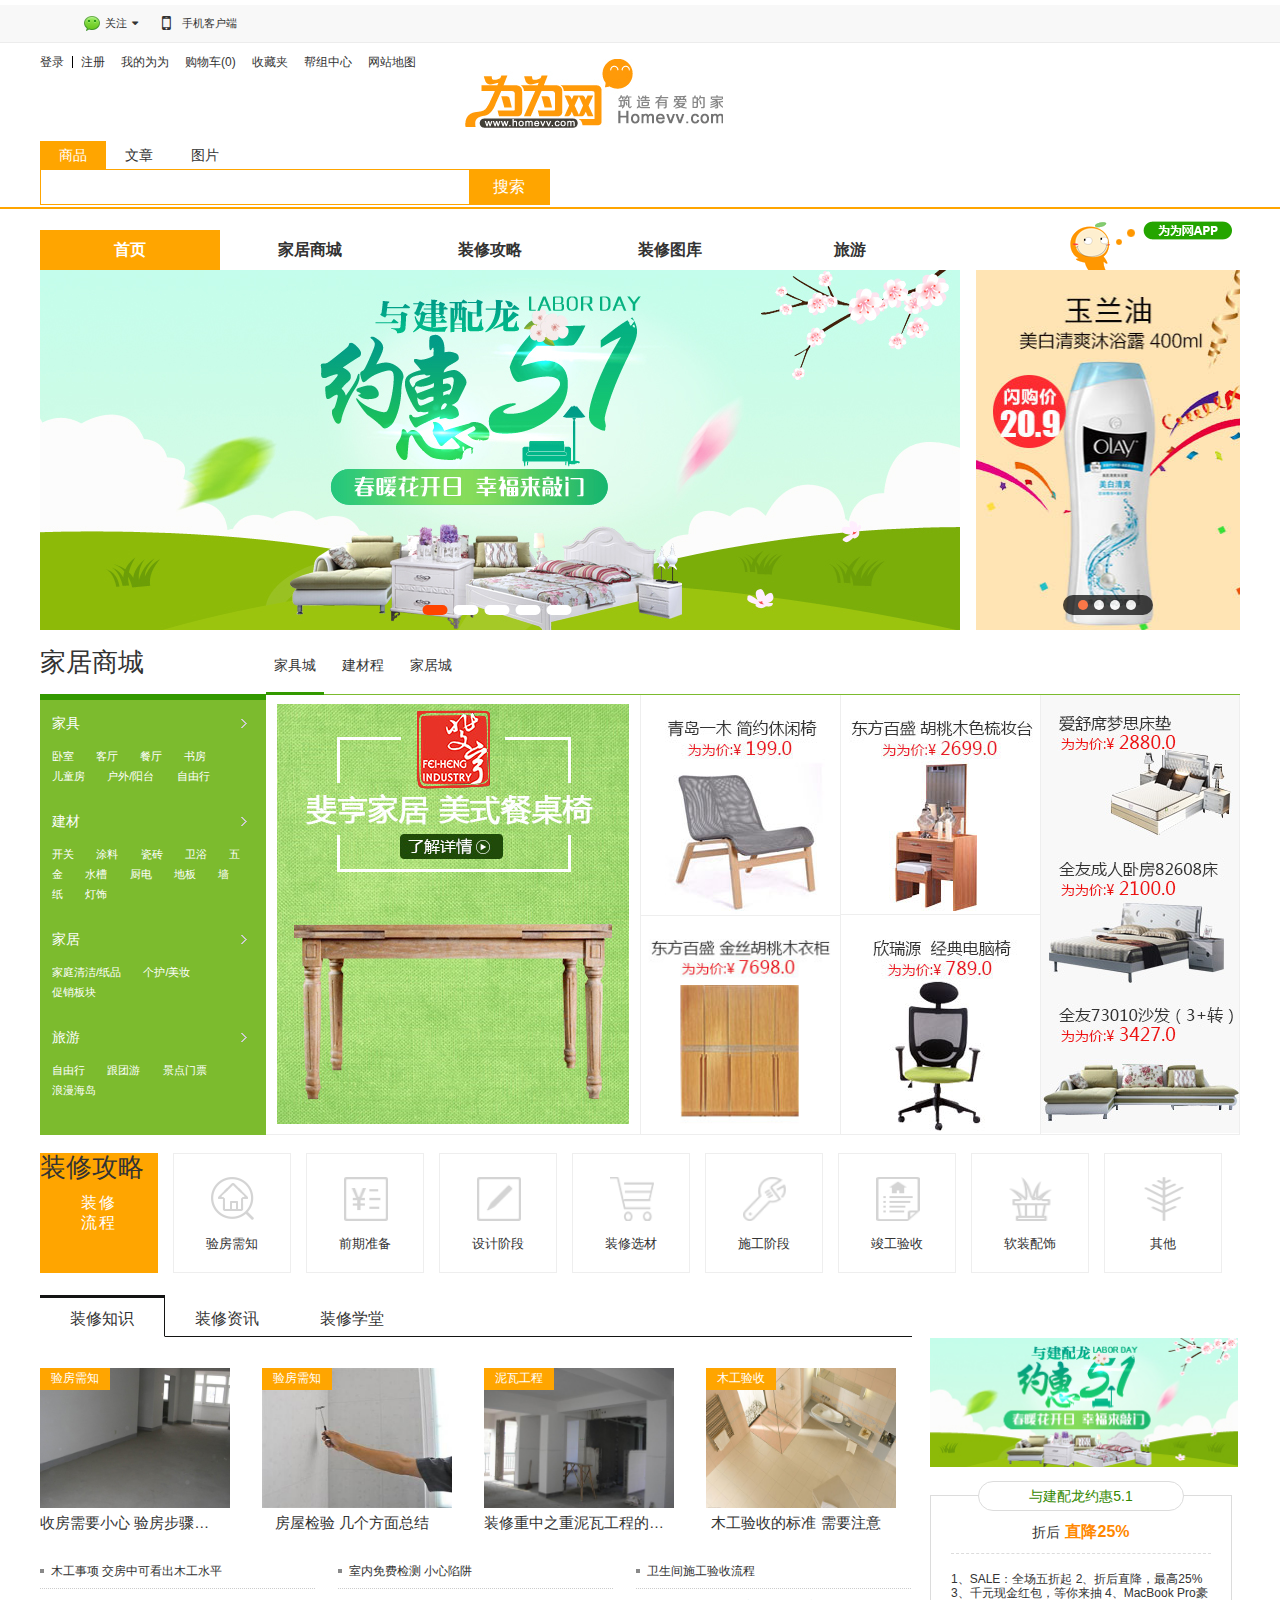
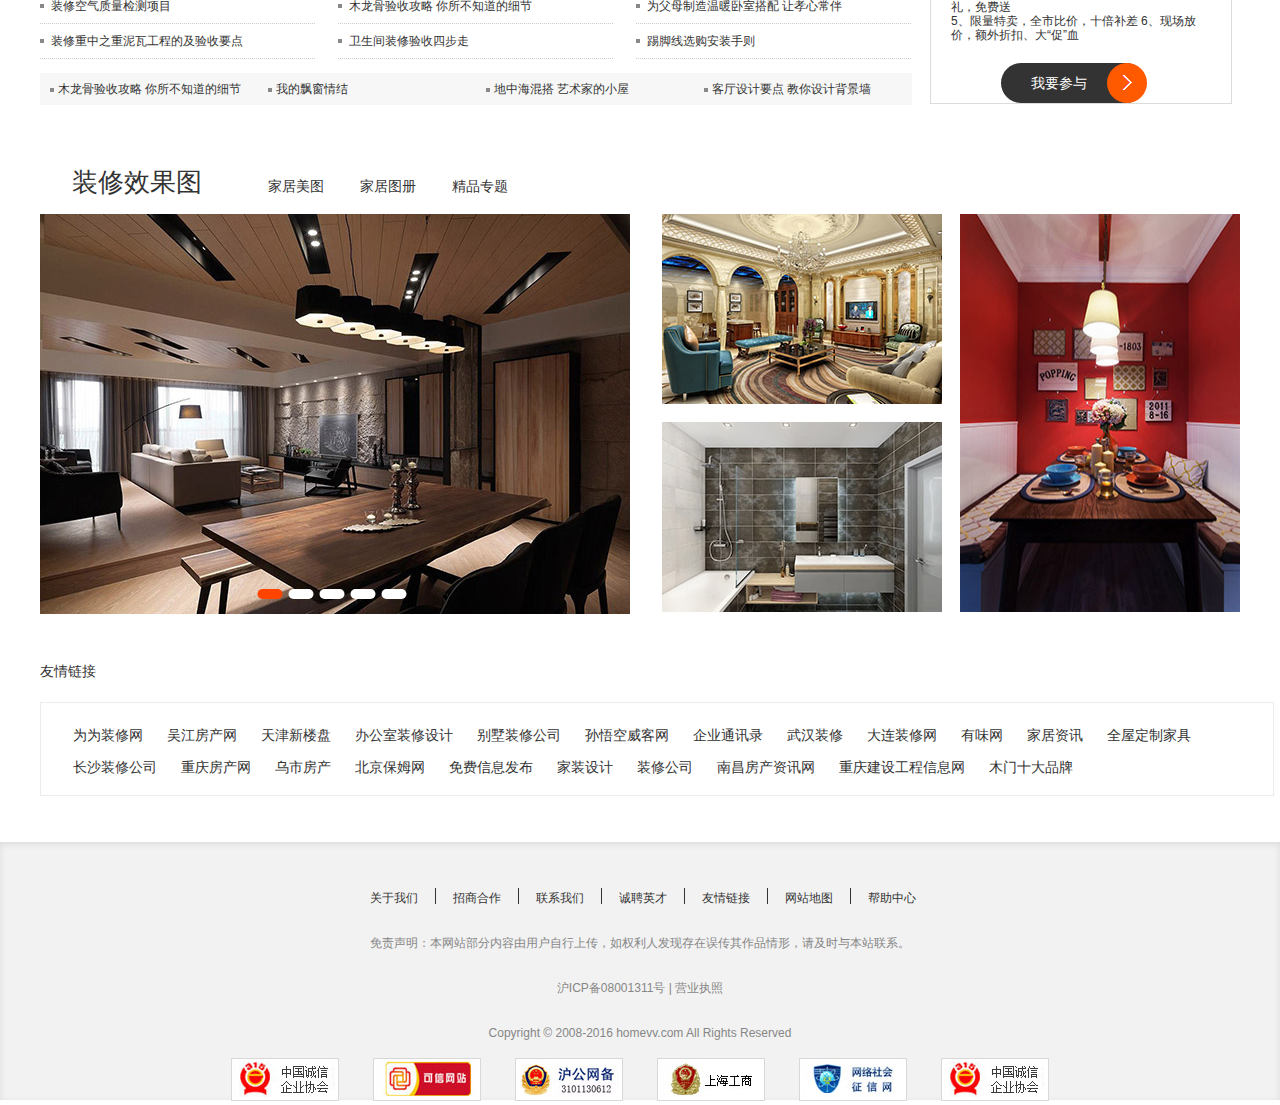
<file: index.html>
<!doctype html>
<html lang="en">
<head>
	<meta charset="UTF-8">
	<title>装修网_免费家装设计_家居家具_装修建材_建材团购【为为网】    </title>
	 <meta name="keywords" content="装修网,装修设计,装修建材,家具建材,家居建材,建材团购">
	<link rel="stylesheet" type="text/css" href="css/index.css"/>
	<link rel="stylesheet" href="dist字体符号/css/font-awesome.css" />
	<link rel="stylesheet" type="text/css" href="css/banner.css"/>
	<link rel="stylesheet" href="css/banner1.css" />
</head>
<body>
  <div class="container-full">
    <!------------------- header ---------------------------->
  	<div id="header00"></div>
    <!------------------------------- banner ------------------------>
     <div class="big">
  		<div class="picter">
  		  <div class="banner" id="banner1">
			<ul class="bannerList">
			  <li>
					<a href="javascript:void(0)" class="bannerImg">
						<img src="img/icon/one.jpg" alt="" />
					</a>
				</li>
				<li>
					<a href="javascript:void(0)" class="bannerImg">
						<img src="img/icon/two.jpg" alt="" />
					</a>
				</li>
				<li>
					<a href="javascript:void(0)" class="bannerImg">
						<img src="img/icon/three.jpg" alt="" />
					</a>
				</li>
				<li>
					<a href="javascript:void(0)" class="bannerImg">
						<img src="img/icon/for.jpg" alt="" />
					</a>
				</li>
				<li>
					<a href="javascript:void(0)" class="bannerImg">
						<img src="img/icon/five.jpg" alt="" />
					</a>
				</li>
		</ul>
			<a href="javascript:void(0)" class="control" id="prevBtn"><</a>
			<a href="javascript:void(0)" class="control" id="nextBtn">></a>
			<ul class="buddle">
			</ul>
		 </div>
		 <div class="banner" id="banner2">
			<ul class="bannerList">
				<li>
					<a href="javascript:void(0)" class="bannerImg">
						<img src="img/icon/only.jpg" alt="" />
					</a>
				</li>
				<li>
					<a href="javascript:void(0)" class="bannerImg">
						<img src="img/icon/only1.jpg" alt="" />
					</a>
				</li>
				<li>
					<a href="javascript:void(0)" class="bannerImg">
						<img src="img/icon/only2.jpg" alt="" />
					</a>
				</li>
				<li>
					<a href="javascript:void(0)" class="bannerImg">
						<img src="img/icon/only3.jpg" alt="" />
					</a>
				</li>
			</ul>
			<a href="javascript:void(0)" class="control" id="prevBtn"><</a>
			<a href="javascript:void(0)" class="control" id="nextBtn">></a>
			<ul class="buddle buddle1">
			</ul>
		</div>
   </div>
  		<div class="home"><!---------家居商城------>
  			<div class="home-left">
  				<div class="tit">家居商城</div>
	  				<div class="cont">
	  				<div class="list1"></div>
	  					<ul class="lis">
	  						<li class="list2">
	  						  <a href="javascript:void(0)">
	  						  	<div class="jiaju">家具</div>
	  						  </a>
	  							<div class="jiaA">
	  								<a href="list.html">卧室</a>
		  							<a href="javascript:void(0)">客厅 </a>
		  							<a href="javascript:void(0)">餐厅 </a>
		  							<a href="javascript:void(0)">书房</a><br/>
		  							<a href="javascript:void(0)">儿童房</a>
		  							<a href="javascript:void(0)">户外/阳台</a>
		  							<a href="javascript:void(0)">自由行</a> 
	  							</div>       
	  						</li>
	  						<li class="list2">
	  						  <a href="javascript:void(0)">
	  						  	<div class="jiaju">建材</div>
	  						  </a>
	  							<div class="jiaA">
	  								<a href="javascript:void(0)">开关</a>
		  							<a href="javascript:void(0)">涂料</a>
		  							<a href="javascript:void(0)">瓷砖 </a>
		  							<a href="javascript:void(0)">卫浴</a>
		  							<a href="javascript:void(0)">五金</a>
		  							<a href="javascript:void(0)">水槽</a>
		  							<a href="javascript:void(0)">厨电</a> 
		  							<a href="javascript:void(0)">地板</a>
		  							<a href="javascript:void(0)">墙纸</a>
		  							<a href="javascript:void(0)">灯饰</a>
	  							</div>       
	  						</li>   
	  						<li class="list2">
	  						  <a href="javascript:void(0)">
	  						  	<div class="jiaju">家居</div>
	  						  </a>
	  							<div class="jiaA">
	  								<a href="javascript:void(0)">家庭清洁/纸品</a>
		  							<a href="javascript:void(0)">个护/美妆 </a><br/>
		  							<a href="javascript:void(0)">促销板块 </a>
		  						</div>       
	  						</li>                
	  						
	  						<li class="list2">
	  						  <a href="">
	  						  	<div class="jiaju">旅游</div>
	  						  </a>
	  							<div class="jiaA">
	  								<a href="javascript:void(0)">自由行</a>
		  							<a href="javascript:void(0)">跟团游</a>
		  							<a href="javascript:void(0)">景点门票</a><br/>
		  							<a href="javascript:void(0)">浪漫海岛</a>
		  							
	  							</div>       
	  						</li>
	  					</ul>
	  				</div>
  			</div>
  			<div class="home-right">
  				<div class="tit3"><!--标题行-->
  					<h3 class="jiajucheng"><a href="javascript:void(0)">家具城</a></h3>
  					<h3><a href="javascript:void(0)">建材程</a></h3>
  					<h3><a href="javascript:void(0)">家居城</a></h3>
  				</div>
  				<div class="pic-big"><!--家具城内容-->
  					<div class="picbig-left">
  						<a href="detail.html">
  						  <img src="img/icon/meishizhuyi.jpg" />
  						</a>
  					</div>
  					<ul class="picbig-center">
  						<li class="zhuang">
  						  <a href="javascript:void(0)">
  							<img src="img/icon/199.jpg"/>
  						  </a>
  						</li>
  						<li class="shu">
  						  <a href="javascript:void(0)">
  							<img src="img/icon/2699.jpg"/>
  						  </a>
  						</li>
  						<li class="yigui">
  						  <a href="javascript:void(0)">
  							<img src="img/icon/7698.jpg"/>
  						  </a>
  						</li>
  						<li>
  						  <a href="javascript:void(0)">
  							<img src="img/icon/789.jpg"/>
  						  </a>
  						</li>
  					</ul>
  					<ul class="picbig-right">
  						<li><a href="javascript:void(0)">
  							<img src="img/icon/288.jpg"/></a>
  						</li>
  						<li><a href="javascript:void(0)">
  							<img src="img/icon/2100.jpg"/></a>
  						</li>
  						<li><a href="javascript:void(0)">
  							<img src="img/icon/3427.jpg"/></a>
  						</li>
  					</ul>
  				</div>
  				<div class="pic-big" id="big1"><!-----建材城内容---->
  					<div class="picbig-left">
  						<a href="javascript:void(0)">
  						  <img src="img/icon/yaban.jpg" />
  						</a>
  					</div>
  					<ul class="picbig-center">
  						<li>
  						  <a href="javascript:void(0)">
  							<img src="img/icon/yaan.jpg"/>
  						  </a>
  						</li>
  						<li class="shu">
  						  <a href="javascript:void(0)">
  							<img src="img/icon/yige.jpg"/>
  						  </a>
  						</li>
  						<li class="yigui">
  						  <a href="javascript:void(0)">
  							<img src="img/icon/libang.jpg"/>
  						  </a>
  						</li>
  						<li>
  						  <a href="javascript:void(0)">
  							<img src="img/icon/aiken.jpg"/>
  						  </a>
  						</li>
  					</ul>
  					<ul class="picbig-right">
  						<li><a href="javascript:void(0)">
  							<img src="img/icon/sigou.jpg"/></a>
  						</li>
  						<li><a href="javascript:void(0)">
  							<img src="img/icon/oll.jpg"/></a>
  						</li>
  						<li><a href="javascript:void(0)"> 
  							<img src="img/icon/sl.jpg"/></a>
  						</li>
  					</ul>
  				</div>
  				<div class="pic-big" id="big2"><!----家居城内容---->
  					<div class="picbig-left">
  						<a href="javascript:void(0)">
  						  <img src="img/icon/hxuan.jpg" />
  						</a>
  					</div>
  					<ul class="picbig-center">
  						<li>
  						  <a href="javascript:void(0)">
  							<img src="img/icon/mianz.jpg"/>
  						  </a>
  						</li>
  						<li class="shu">
  						  <a href="javascript:void(0)">
  							<img src="img/icon/shunai.jpg"/>
  						  </a>
  						</li>
  						<li class="yigui">
  						  <a href="javascript:void(0)">
  							<img src="img/icon/jinfang.jpg"/>
  						  </a>
  						</li>
  						<li>
  						  <a href="javascript:void(0)">
  							<img src="img/icon/duofen.jpg"/>
  						  </a>
  						</li>
  					</ul>
  					<ul class="picbig-right">
  						<li><a href="javascript:void(0)">
  							<img src="img/icon/jilie.jpg"/></a>
  						</li>
  						<li><a href="javascript:void(0)">
  							<img src="img/icon/shufei.jpg"/></a>
  						</li>
  						<li><a href="javascript:void(0)">
  							<img src="img/icon/chunjuan.jpg"/></a>
  						</li>
  					</ul>
  				</div>
  			</div>
  		</div>
  		<div class="fitment"><!----------装修攻略---->
  			<div class="tit" id="tit-big">装修攻略</div>
  			<ul class="liucheng">
  				<li class="zxlc" ><a href="javascript:void(0)">装修</br>流程</a></li>
  				<li class="yanfang">
  					<a href="javascript:void(0)">
  						<div class="yanfang1">
  						  <img src="img/icon/fund.png"/>
  						  <p>验房需知</p>
  						</div>
  					</a>
  				</li>
  				<li class="yanfang">
  					<a href="javascript:void(0)">
  						<div class="yanfang1">
  						  <img src="img/icon/money.png"/>
  						  <p>前期准备</p>
  						</div>
  					</a>
  				</li>
  				<li class="yanfang">
  					<a href="javascript:void(0)">
  						<div class="yanfang1">
  						  <img src="img/icon/sheji.png"/>
  						  <p>设计阶段</p>
  						</div>
  					</a>
  				</li>
  				<li class="yanfang">
  					<a href="javascript:void(0)">
  						<div class="yanfang1">
  						  <img src="img/icon/shopping.png"/>
  						  <p>装修选材</p>
  						</div>
  					</a>
  				</li>
  				<li class="yanfang">
  					<a href="javascript:void(0)">
  						<div class="yanfang1">
  						  <img src="img/icon/shig.png"/>
  						  <p>施工阶段</p>
  						</div>
  					</a>
  				</li>
  				<li class="yanfang">
  					<a href="javascript:void(0)">
  						<div class="yanfang1">
  						  <img src="img/icon/jung.png"/>
  						  <p>竣工验收</p>
  						</div>
  					</a>
  				</li>
  				<li class="yanfang">
  					<a href="javascript:void(0)">
  						<div class="yanfang1">
  						  <img src="img/icon/ruang.png"/>
  						  <p>软装配饰</p>
  						</div>
  					</a>
  				</li>
  				<li class="yanfang">
  					<a href="javascript:void(0)">
  						<div class="yanfang1">
  						  <img src="img/icon/qita.png"/>
  						  <p>其他</p>
  						</div>
  					</a>
  				</li>
  				
  			</ul>
  	    </div>
  		<div class="know"><!-------装修知识------>
  			<div class="know-left">
  				<ul class="know-leftTit">
  					<li class="shangbk"><a href="javascript:void(0)">装修知识</a></li>
  					<li class="zhongbk"><a href="javascript:void(0)">装修资讯</a></li>
  					<li class="xiabk"><a href="javascript:void(0)">装修学堂</a></li>
  				</ul>
  				<div class="know-leftCont"><!--装修知识-->
  					<ul class="gch">
  						<li>
  							<a href="javascript:void(0)">
  								<img src="img/icon/yanfang.png" />
  								<span>验房需知</span>
  							</a>
  							<h3><a href="javascript:void(0)">
  								收房需要小心 验房步骤知识</a>
  							</h3>
  						</li>
	  					<li>
	  						<a href="javascript:void(0)">
  								<img src="img/icon/xuzhi.png" />
  								<span>验房需知</span>
  							</a>
  							<h3><a href="javascript:void(0)">
  								房屋检验 几个方面总结</a>
  							</h3>
	  					</li>
                      	<li>
	  						<a href="javascript:void(0)">
  								<img src="img/icon/niwa.jpg" />
  								<span>泥瓦工程</span>
  							</a>
  							<h3><a href="javascript:void(0)">
  								装修重中之重泥瓦工程的及验收要点</a>
  							</h3>
	  					</li>
	  					<li class="gch4">
	  						<a href="javascript:void(0)">
  								<img src="img/icon/mugong.png" />
  								<span>木工验收</span>
  							</a>
  							<h3><a href="javascript:void(0)">
  								木工验收的标准 需要注意</a>
  							</h3>
	  					</li>
  					</ul>
  					<ul class="lit">
  						<li>
  							<p><a href="javascript:void(0)">木工事项 交房中可看出木工水平</a></p>
  							<p><a href="javascript:void(0)">装修空气质量检测项目</a></p>
  							<p><a href="javascript:void(0)">装修重中之重泥瓦工程的及验收要点</a></p>
  						</li>
  						<li>
  							<p><a href="javascript:void(0)">室内免费检测 小心陷阱</a></p>
  							<p><a href="javascript:void(0)">木龙骨验收攻略 你所不知道的细节</a></p>
  							<p><a href="javascript:void(0)">卫生间装修验收四步走</a></p>
  						</li>
  						<li class="lit1">
  							<p><a href="javascript:void(0)">卫生间施工验收流程</a></p>
  							<p><a href="javascript:void(0)">为父母制造温暖卧室搭配 让孝心常伴</a></p>
  							<p><a href="javascript:void(0)">踢脚线选购安装手则</a></p>
  						</li>
  					</ul>
  					<ul class="lis2">
  						<li class="lis3">
  							<a href="#">木龙骨验收攻略 你所不知道的细节</a>
  						</li>
  						<li><a href="javascript:void(0)">我的飘窗情结</a></li>
  						<li><a href="javascript:void(0)">地中海混搭 艺术家的小屋</a></li>
  						<li class="lis4">
  							<a href="javascript:void(0)">客厅设计要点 教你设计背景墙</a>
  						</li>
  					</ul>
  				</div>
  		
  			
  			<div class="know-leftCont" id="leftCont1"><!--装修知识2-->
  					<ul class="gch">
  						<li>
  							<a href="javascript:void(0)">
  								<img src="img/icon/kl.jpg" />
  								<span>品牌推介</span>
  							</a>
  							<h3><a href="javascript:void(0)">
  								科勒</a>
  							</h3>
  						</li>
	  					<li>
	  						<a href="javascript:void(0)">
  								<img src="img/icon/nbe.jpg" />
  								<span>品牌推介</span>
  							</a>
  							<h3><a href="javascript:void(0)">
  								诺贝尔瓷砖</a>
  							</h3>
	  					</li>
                      	<li>
	  						<a href="javascript:void(0)">
  								<img src="img/icon/lzt.jpg" />
  								<span>设计师 </span>
  							</a>
  							<h3><a href="javascript:void(0)">
  								室内设计师 梁志天</a>
  							</h3>
	  					</li>
	  					<li class="gch4">
	  						<a href="javascript:void(0)">
  								<img src="img/icon/md.jpg" />
  								<span>品牌推介</span>
  							</a>
  							<h3><a href="javascript:void(0)">
  								美的</a>
  							</h3>
	  					</li>
  					</ul>
  					<ul class="lit">
  						<li>
  							<p><a href="javascript:void(0)">东鹏瓷砖</a></p>
  							<p><a href="javascript:void(0)">安华卫浴</a></p>
  							<p><a href="javascript:void(0)">室内设计师 YLH地产设计</a></p>
  						</li>
  						<li>
  							<p><a href="javascript:void(0)">马可波罗瓷砖</a></p>
  							<p><a href="javascript:void(0)">摩恩龙头</a></p>
  							<p><a href="javascript:void(0)">多功能成都当代美术馆</a></p>
  						</li>
  						<li class="lit1">
  							<p><a href="javascript:void(0)">贝克玛卫浴</a></p>
  							<p><a href="javascript:void(0)">多乐士油漆 多彩开始</a></p>
  							<p><a href="javascript:void(0)">美的</a></p>
  						</li>
  					</ul>
  					<ul class="lis2">
  						<li class="lis3">
  							<a href="javascript:void(0)">和成卫浴</a>
  						</li>
  						<li><a href="javascript:void(0)">斯林百兰床垫</a></li>
  						<li><a href="javascript:void(0)">木工板</a></li>
  						<li class="lis4">
  							<a href="javascript:void(0)">免漆板</a>
  						</li>
  					</ul>
  			</div>
  			
  			<div class="know-leftCont" id="leftCont2"><!--装修知识3-->
  					<ul class="gch">
  						<li>
  							<a href="javascript:void(0)">
  								<img src="img/icon/ddsj.jpg" />
  								<span>装修大学</span>
  							</a>
  							<h3><a href="javascript:void(0)">
  								收房需要小心 验房步骤知识</a>
  							</h3>
  						</li>
	  					<li>
	  						<a href="javascript:void(0)">
  								<img src="img/icon/qxzx.jpg" />
  								<span>装修大学</span>
  							</a>
  							<h3><a href="javascript:void(0)">
  								房屋检验 几个方面总结</a>
  							</h3>
	  					</li>
                      	<li>
	  						<a href="javascript:void(0)">
  								<img src="img/icon/bfqs.jpg" />
  								<span>装修大学</span>
  							</a>
  							<h3><a href="javascript:void(0)">
  								装修重中之重泥瓦工程的及验收要点</a>
  							</h3>
	  					</li>
	  					<li class="gch4">
	  						<a href="javascript:void(0)">
  								<img src="img/icon/ktzx.jpg" />
  								<span>装修大学</span>
  							</a>
  							<h3><a href="javascript:void(0)">
  								木工验收的标准 需要注意</a>
  							</h3>
	  					</li>
  					</ul>
  					<ul class="lit">
  						<li>
  							<p><a href="javascript:void(0)">四季装修优劣势大解析</a></p>
  							<p><a href="javascript:void(0)">装修空气质量检测项目</a></p>
  							<p><a href="javascript:void(0)">家居照明用品挑选要点</a></p>
  						</li>
  						<li>
  							<p><a href="javascript:void(0)">巧选装修公司</a></p>
  							<p><a href="javascript:void(0)">装修施工流程</a></p>
  							<p><a href="javascript:void(0)">厨房脏乱差该如何破解</a></p>
  						</li>
  						<li class="lit1">
  							<p><a href="javascript:void(0)">感觉幸福温暖的日式风家</a></p>
  							<p><a href="javascript:void(0)">家具清洁方法大搜索</a></p>
  							<p><a href="javascript:void(0)">踢脚线选购安装手则</a></p>
  						</li>
  					</ul>
  					<ul class="lis2">
  						<li class="lis3">
  							<a href="javascript:void(0)">白色主调 美式乡村风小屋</a>
  						</li>
  						<li><a href="javascript:void(0)">我的飘窗情结</a></li>
  						<li><a href="javascript:void(0)">地中海混搭 艺术家的小屋</a></li>
  						<li class="lis4">
  							<a href="javascript:void(0)">客厅设计要点 教你设计背景墙</a>
  						</li>
  						
  					</ul>
  				</div>
  			</div>
  				<div class="know-right">
					<a href="javascript:void(0)"><img src="img/icon/51.jpg"/></a>
  			      <div class="zhijiang">
  			      	<div class="zhiTop">
  			      		与建配龙约惠5.1
  			      	</div>
  			      	<div class="ze">
  			      		折后<span>直降25%</span>
  			      	</div>
  			      	<p>1、SALE：全场五折起 2、折后直降，最高25% </p>
  			      	<p>3、千元现金红包，等你来抽 4、MacBook Pro豪</p>
  			      	<p>礼，免费送</p>
  			      	<p>5、限量特卖，全市比价，十倍补差 6、现场放</p>
  			      	<p>价，额外折扣、大“促”血</p>
  			      	<a class="w146" href="javascript:void(0)">我要参与</a>
  			      </div>
  				</div>
  		    </div>
  		<div class="fashion">
  			<div class="tit6">
  				<div class="tit7"><a href="javascript:void(0)">装修效果图</a></div>
	  			<div class="tit8">
	  				<li><a href="javascript:void(0)">家居美图</a></li>
	  				<li><a href="javascript:void(0)">家居图册</a></li>
	  				<li><a href="javascript:void(0)"> 精品专题</a></li>
	  			</div>
  			</div>	
  			<div class="picture-bg">
  				<div class="piclb">
  				  <div class="banner" id="banner3">
				    <ul class="bannerList">
					  <li>
							<a href="javascript:void(0)" class="bannerImg">
								<img src="img/icon/cof.jpg" alt="" />
							</a>
							<div class="bannerText">
								
							</div>
						</li>
						<li>
							<a href="javascript:void(0)" class="bannerImg">
								<img src="img/icon/yyj.jpg" alt="" />
							</a>
							<div class="bannerText">
								
							</div>
						</li>
						<li>
							<a href="javascript:void(0)" class="bannerImg">
								<img src="img/icon/wshi.jpg" alt="" />
							</a>
							<div class="bannerText">
								
							</div>
						</li>
						<li>
							<a href="javascript:void(0)" class="bannerImg">
								<img src="img/icon/gex.jpg" alt="" />
							</a>
							<div class="bannerText">
								
							</div>
						</li>
						<li>
							<a href="javascript:void(0)" class="bannerImg">
								<img src="img/icon/xj.jpg" alt="" />
							</a>
							<div class="bannerText">
								
							</div>
						</li>
			         </ul>
				  <a href="javascript:void(0)" class="control" id="prevBtn"><</a>
				  <a href="javascript:void(0)" class="control" id="nextBtn">></a>
				  <ul  class="buddle">
				   </ul>
		     </div> 
  					
  					
  					
  				</div>
  				<div class="pictwo">
  					<a href="javascript:void(0)"><img src="img/icon/hh.jpg"/></a>
  					<a href="javascript:void(0)"><img class="pture" src="img/icon/wsj.jpg"/></a>
  				</div>
  				<div class="picthree">
  					<a href="javascript:void(0)">
  						<img src="img/icon/canting.jpg" />
  					</a>
  				</div>
  			</div>
  		</div>
  		<div class="hot">
  			<div class="hot-lianj">友情链接</div>
  			<div id="lianjie">
  				<a href="javascript:void(0)">为为装修网</a>
  				<a href="javascript:void(0)">吴江房产网</a>
  				<a href="javascript:void(0)">天津新楼盘</a>
  				<a href="javascript:void(0)"> 办公室装修设计 </a>
  				<a href="javascript:void(0)">别墅装修公司 </a>
  				<a href="javascript:void(0)">孙悟空威客网</a>
  				<a href="javascript:void(0)">企业通讯录</a>
  				<a href="javascript:void(0)">武汉装修</a>
  				<a href="javascript:void(0)">大连装修网</a>
  				<a href="javascript:void(0)">有味网</a>
  				<a href="javascript:void(0)">家居资讯</a>
  				<a href="javascript:void(0)">全屋定制家具</a>
  				<a href="javascript:void(0)">长沙装修公司</a>
  				<a href="javascript:void(0)">重庆房产网</a>
  				<a href="javascript:void(0)">乌市房产</a>
  				<a href="javascript:void(0)">北京保姆网</a>
  				<a href="javascript:void(0)">免费信息发布</a>
  				<a href="javascript:void(0)">家装设计</a>
  				<a href="javascript:void(0)">装修公司</a>
  				<a href="javascript:void(0)">南昌房产资讯网</a>
  				<a href="javascript:void(0)">重庆建设工程信息网</a>
  				<a href="javascript:void(0)">木门十大品牌</a>
		              
  			</div>
  		</div>
  	 </div>
  	<!------------------------------- footer-full -------------------->
 <div id="footer00"></div>
  </div> 
  
 <div class="gotop" id="gotop" value="回到顶部"></div>
</body>
<script src="js/jquery-1.11.0.js"></script>
<script src="js/banner.js"></script>
<script src="js/banner1.js"></script>
<script src="js/slide.js"></script>
<script src="js/base.js"></script>
<script>
var _gotop=document.getElementById("gotop");
window.onscroll=function(){
	var h=document.documentElement.scrollTop||document.body.scrollTop;
	if(h>500){
		_gotop.style.display="block";
	}else{
		_gotop.style.display="none"
	}
}
 	_gotop.onclick=function(){
 		document.documentElement.scrollTop=document.body.scrollTop=0;
 	}
</script>
</html>
</file>
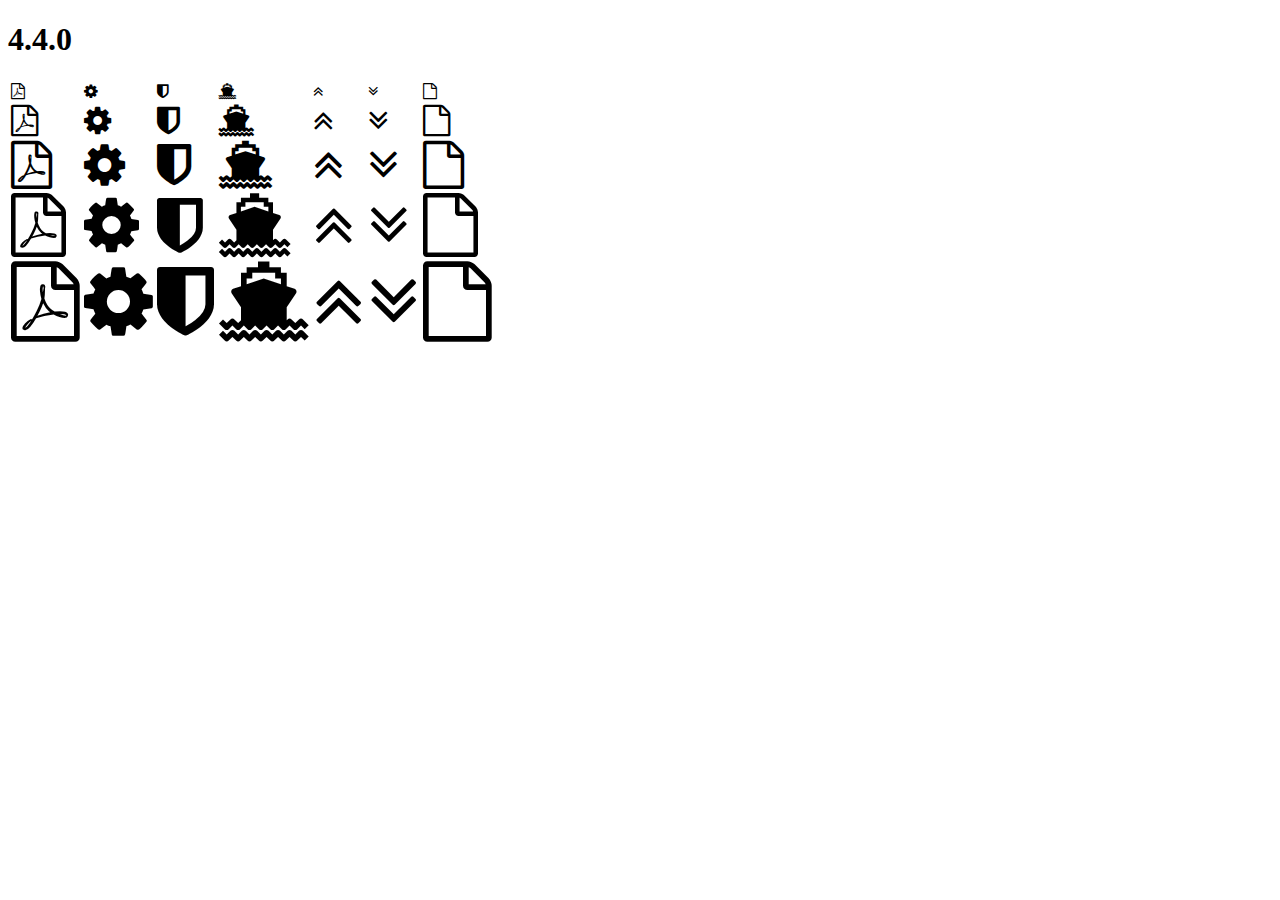
<file: dist字体符号/fonts/4.4.0/index.html>
<!DOCTYPE html>
<html>
  <head>
    <link rel="stylesheet" href="https://maxcdn.bootstrapcdn.com/font-awesome/4.4.0/css/font-awesome.css" />
  </head>

  <body>
    <h1>4.4.0</h1>
    <table>
      <tr>
        <td><i class="fa fa-1x fa-file-pdf-o"></i></td>
        <td><i class="fa fa-1x fa-cog"></i></td>
        <td><i class="fa fa-1x fa-shield"></i></td>
        <td><i class="fa fa-1x fa-ship"></i></td>
        <td><i class="fa fa-1x fa-angle-double-up"></i></td>
        <td><i class="fa fa-1x fa-angle-double-down"></i></td>
        <td><i class="fa fa-1x fa-file-o"></i></td>
      </tr>
      <tr>
        <td><i class="fa fa-2x fa-file-pdf-o"></i></td>
        <td><i class="fa fa-2x fa-cog"></i></td>
        <td><i class="fa fa-2x fa-shield"></i></td>
        <td><i class="fa fa-2x fa-ship"></i></td>
        <td><i class="fa fa-2x fa-angle-double-up"></i></td>
        <td><i class="fa fa-2x fa-angle-double-down"></i></td>
        <td><i class="fa fa-2x fa-file-o"></i></td>
      </tr>
      <tr>
        <td><i class="fa fa-3x fa-file-pdf-o"></i></td>
        <td><i class="fa fa-3x fa-cog"></i></td>
        <td><i class="fa fa-3x fa-shield"></i></td>
        <td><i class="fa fa-3x fa-ship"></i></td>
        <td><i class="fa fa-3x fa-angle-double-up"></i></td>
        <td><i class="fa fa-3x fa-angle-double-down"></i></td>
        <td><i class="fa fa-3x fa-file-o"></i></td>
      </tr>
      <tr>
        <td><i class="fa fa-4x fa-file-pdf-o"></i></td>
        <td><i class="fa fa-4x fa-cog"></i></td>
        <td><i class="fa fa-4x fa-shield"></i></td>
        <td><i class="fa fa-4x fa-ship"></i></td>
        <td><i class="fa fa-4x fa-angle-double-up"></i></td>
        <td><i class="fa fa-4x fa-angle-double-down"></i></td>
        <td><i class="fa fa-4x fa-file-o"></i></td>
      </tr>
      <tr>
        <td><i class="fa fa-5x fa-file-pdf-o"></i></td>
        <td><i class="fa fa-5x fa-cog"></i></td>
        <td><i class="fa fa-5x fa-shield"></i></td>
        <td><i class="fa fa-5x fa-ship"></i></td>
        <td><i class="fa fa-5x fa-angle-double-up"></i></td>
        <td><i class="fa fa-5x fa-angle-double-down"></i></td>
        <td><i class="fa fa-5x fa-file-o"></i></td>
      </tr>
    </table>
  </body>

</html>
</file>
<file: css/index.css>
@charset "utf-8"; /*公共cs*/
ul,li{list-style:none;}
img{display:block}
a{text-decoration:none;color:#333333}
body { color:#333; padding:5px 0; font:12px/20px "SimSun","宋体","Arial Narrow",HELVETICA; /* background:#fff;overflow-y:scroll;*/ overflow-x:hidden;}

/********************container-full******************/
.container-full{width:100%;margin:0 auto;}
.header{width:100%;height:202px;border-bottom: 2px solid #ffa500;}
.header-top{width:100%;height:37px;border-bottom: 1px solid #ececec;padding-left:32px;background:#f8f8f8;}
.header-top a:hover{color: #FFA500;}
.header-bottom{width:1200px;height:164px;margin:0 auto;}
.search,.log{height:37px;float:left;}
.search li{float:left;}
.search{width:796px;margin-left:52px;}
.wxin{padding-top:11px;}

.gz p ,.gz span{line-height: 37px;
  font-size:11px;
  padding-left:5px;float:left;position:relative}
  /****************关注效果******************/
.gzz{width:162px;height:196px;background:pink;
  position:absolute;left:32px;top:42px;
  border:1px solid #CCCCCC;z-index:9999;display:none;}
.wb,.wxm{width:162px;}
.wb .wb1{width:19px;height:18px;float:left;margin:10px 6px 0 6px ;}
.wb .wb2{line-height:34px;}
.wb{height:34px;background:#fff;}
.wx .wx1{width:19px;height:18px;float:left;margin:10px 6px 0 6px ;}
.wx .wx2{line-height:37px;}
.wx{height:37px;background:#f4f4f4;}
.wxm{height:124px;background:#f4f4f4;}
.wxm img{height:108px;width:108px;padding-left:28px;}  
.khd,.khd span{line-height:37px;font-size:11px;
  float:left;}
.khd .fa-mobile-phone{font-size:20px;padding:0 11px 0 24px;}
.log{width:433px;padding-top:10px;height:27px;}
.log li{float:left;}
.log li a{display:block;font-size:12px;padding:0 8px;}
.log .zuce{height:12px;border-right:1px solid #000;
           margin-top:4px;line-height:12px;}
.pic,.write{width:1200px}
.pic{height:86px;}
.pic .www{padding:16px 141px 0 0;float:left;cursor: pointer;}
.bd{height:64px;width:510px;padding-top:13px ;height:51px;float:left;}
.sech li{float:left;height:28px;width:66px;
         text-align: center;line-height: 28px;
         cursor: pointer;font-size:14px;}
.sech1{background:#ffa500;color:#fff;} 
.txt1{width:508px;height:34px;border:1px solid #FFA500;margin-top:28px;}
.txt{width:428px;height:34px;
     float:left;border:none;outline: medium;
     text-indent:5px;}
.txt2{float:left;width:80px;height:34px;
      background:#FFA500;font-size:16px;
      color:#fff;}
.txt1 p{text-align: center;line-height: 34px;}
.write{height:78px;width: 1200px;}
.pc{width:900px;height:40px;float: left;padding-top: 38px;}
.pc li{float:left;width:180px;height:40px;
       text-align: center;cursor: pointer;}
.pc li a{font-size: 16px;font-weight: bold;line-height:40px;}
.pc .on{background:#ffa500;}/*滑过后的效果*/
.pc .on a{font-size:16px;color:#fff;}
.sele{position:relative;}
.sele1{width:180px;height:104px;
      background:#2f2f2f;position:absolute;
      left:0px;top:40px;z-index:9999;
      display: block;padding-top:10px;display:none;
      border-top:2px solid #FFA500 ;}
.sele1 p{width:180px;height:30px;text-align: center;}

.write .pc .sele1 p a{font-size:12px;color:#fff;font-weight:100;line-height: 30px;}
.pc li:hover{width:180px;
						 height:40px;
						 background:#ffa500;
			  			 font-size:16px;
						 color:#fff;}
.pc li:hover a{color: #fff;}
.sele3{position:relative;}
.sele4{width:180px;height:104px;
      background:#2f2f2f;position:absolute;
      left:0px;top:40px;z-index:9999;
      display: block;padding-top:10px;
      border-top:2px solid #FFA500 ;
      display:none;}
.write .pc .sele4 p a{font-size:12px;color:#fff;
               font-weight:100;line-height: 30px;}
.sele5{position:relative;}
.sele6{width:180px;height:104px;
      background:#2f2f2f;position:absolute;
      left:0px;top:40px;z-index:9999;   
      display: block;padding-top:10px;
      border-top:2px solid #FFA500 ;
      display:none;}
.write .pc .sele6 p a{font-size:12px;color:#fff;
                font-weight:100;line-height: 30px;}       
.pick{width:162px;height:49px;float:left;height: 40px;margin:29px 5px 0 130px;position:relative;}
.picture{width:130px;height:332px;
         position:absolute;left:46px;top:0px; 
         z-index:99999;display:none;}
/********************footer-full*************************/
.footer-full{width:100%;height:212px;background:#f2f2f2;
  border-top:1px solid 3dbdbdb;-webkit-box-shadow: 0 2px 6px #dbdbdb inset;padding-top:46px;}
.footer{width:818px;height:212px;margin:0 auto;margin: 0 auto;}
.footer-list{float:left;text-align: center;margin: 0 auto;padding-left:122px;}
.footer-list li{width:82px;height:16px;border-right:1px solid #333333;float:left;}
.footer-list .bz{border-right:0;}
.copy{width:818px;height:150px;text-align: center;}
.copy p{padding-top:25px;font-size:12px;color:#868686;}
.footer-down{width:860px;height:43px;}
.footer-down li{float:left;margin-right:34px;}
.footer-list a:hover{color:#FFA500;}
html{position:relative;}
.gotop{position:fixed;right:10px;
       bottom:50px;display:none;
       width:45px;height:45px;
       background:url(../img/icon/gotop1.png)}
.gotop:hover{background:url(../img/icon/gotop2.png)}
</file>
<file: css/banner.css>
/*--------------banner-------------------*/
.big{width:1200px;margin: 0 auto;text-align: center;}
.picter,.home,.fitment,.know,.fashion,.hot{width:1200px;}
.picter{height:360px;margin-top:8px;}
.banner,.banner2{height:360px;float:left;}
.banner2{width:264px;background:green;margin-left:16px;}
/*****************home家居商城************************/
.home{height:505px;}
.home-left,.home-right{height:505px;float:left;}
.home-left{width:226px;background:pink;}/*home左侧,家居商城*/
.tit{height:64px;background:#fff;font-size: 26px;
    line-height: 64px;text-align: left;color:#333333;
    font-weight:300;}
.lis{ padding-left: 12px;}
.list1{width:226px;height:6px;background:#339900;} 
.list2{margin-bottom:12px;} 
.home-left{background:#7cbb2e;}
.lis li .jiaju{height:46px;width:195px;
				text-align: left;
       			line-height: 46px;
      			 font-size: 14px;
      			 color:#fff;
   				 background:url(../img/icon/jiantou.png)no-repeat 
   				 right 17px;
               } 
.jiaA a{margin-right:19px;color:#fff;text-left:0;font-size:11px;}       
.jiaA {width:196px;text-align: left;}
.last{height:97px;}  
.home-right{width:974px;}
.tit3,.pic-big{width:974px;}
.tit3{height:64px;}
.pic-big{height:439px;
         border-top:1px solid #7CBB2E;
         border-bottom:1px solid #eeeeee;
         }
.tit3 h3{float:left;width:58px;height:62px;
         font-weight:100;text-align: center;
         line-height:70px;margin-right:10px;
         } 
.tit3 .jiajucheng{border-bottom:3px solid #339900;}
.picbig-left{float:left;width:352px;height:430px;
             padding:9px 11px 0 11px;
             }
.picbig-center{width:399px;height:439px;
               float:left;
               border-left:1px solid #eeeeee;
               border-right:1px solid #eeeeee;
               }
.picbig-center li{width:199px;height:219px;
                  float:left;
                  } 
.picbig-center .shu{border-left:1px solid #eeeeee;
                    border-bottom:1px solid #eeeeee;
                    }
.picbig-center .yigui{border-right:1px solid #eeeeee;
                      border-top:1px solid #eeeeee;
                     } 
 .yigui img{width:196px;height:210px;}             
.picbig-right{width:198px;height:439px;
              float:left;
              border-right:1px solid #eeeeee;
              }
.picbig-right li{width:198px;height:146px;}
#big1,#big2{display:none;}
/*********************fitment装修攻略*****************/
.fitment{height:190px;}
#tit-big{height:71px;}
.liucheng .zxlc{width:118px;height:120px;
                border:none;
                text-align: center;
                background:#FFA500;
                }
.zxlc a{display: block;
		color:#fff;letter-spacing: 2px;
        font-size:16px;
        margin-top: 40px;
        }   
.liucheng li{width:116px;height:118px;
             margin-right:15px;
             float:left;
             border:1px solid #eeeeee;}
.yanfang1{width:54px;height:71px;
          padding:23px 33px 0 31px;}
.yanfang1 img{width:44px;height:44px;
              padding-left:6px;padding-bottom:13px;}
.yanfang1 p{font-size:13px;}
/*****************know装修知识***************************/
.know{height:440px;}
.know-left{width:872px;height:408px;
           margin-top:22px;float:left;} 
.know-leftTit{width:872px;
              height:41px;
              border-bottom:1px solid #131413;}
.know-leftTit li{float:left;
                width:124px;height:38px;
                }
.know-leftTit a{display:block;
                width:124px;height:41px;
                font-size:16px;
                line-height:41px;
              }              
.shangbk{display:block;
         border-top:3px solid #131413;
	     border-right:1px solid #131413;
	     border-bottom:1px solid #fff;
	     width:124px;height:38px;
         }  
.zhongbk{display:block;
                border-top:3px solid #fff;
	            border-right:1px solid #fff;
	            width:124px;height:38px;}
.xiabk{display:block;
                border-top:3px solid #fff;
	            border-right:1px solid #fff;
	            width:124px;height:38px;}	            
.know-leftTit a:hover{color:#FFA500;}
.know-leftCont{width:872px;height:338px;
               margin-top:31px;}
               
.gch,.lit,.lis2{width:872px;}
.gch{height:166px;margin-bottom:20px; } 
.gch li{float:left;
		height: 166px;
	  	width: 190px;
      	margin-right:32px;
        position: relative;}
.gch .gch4{ margin-right:0;}        					 

.gch li img{width:190px;height:140px;}
.gch a{width:190px;height:140px;}           
.gch a span{width:70px;height:22px;
             background:#FFA500;
             position:absolute;left:0;top:0;
             background:#FFA500;
             color:#fff;}
.gch h3{font-weight:100;
	   width:180px;overflow: hidden;
       white-space: nowrap;
       text-overflow: ellipsis;
       font-size:15px;
       line-height:30px;} 
.gch h3 a:hover{color:#FFA500;}
.lit a:hover{color:#FFA500;}
.lis2 a:hover{color:#FFA500;}
.lit{height:104px;margin-bottom:15px;} 
.lit li{float:left;
        width:275px;height:104px;
        margin-right:23px;
        } 
.lit p{width:275px;height:34px;
      border-bottom:1px dotted #cccccc;
      line-height:34px;
      text-align: left;
      text-indent: 11px;
      background:url(../img/icon/dian.png) no-repeat 0px 15px;}        
.lit .lit1{margin-right:0px;}        
.lis2{height:32px;background:#f7f7f7;}
.lis2 li{width:208px;height:32px;
         float:left;
         margin-right:10px;
         line-height:32px;
         text-align: left;
         text-indent: 18px;
         background:url(../img/icon/dian.png) no-repeat 10px 15px;
        
         }      
#leftCont1,#leftCont2{display: none;}         
                          
.know-right{width:308px;height:369px;
            float:left;
            margin-top:65px;
            margin-left:18px;} 
.know-right .zhijiang{width:300px ;
					height:207px;
					position: relative;
					border: 1px solid #dcdcdc;
					margin-top:28px;}
.know-right .zhijiang .zhiTop{width:204px;
							height: 28px;
							line-height: 28px;
							border: 1px solid #dcdcdc;
							margin: 0 auto;
							margin-top: -15px;
							background: #fff;
							font-size: 14px;
							color: #338800;
							border-radius:20px;}
.know-right .zhijiang .ze{width: 260px;
						height: 42px;
						margin: 0 auto;
						border-bottom: 1px dashed #dcdcdc;
						line-height: 42px;
						font-size: 14px;
						margin-bottom: 15px;}
.know-right .zhijiang .ze span{color: #FF8800;
								font-weight: 900;
								font-size: 16px;
								margin-left: 5px;}	
.know-right .zhijiang p{text-align: left;
						margin-left: 20px;
						height: 14px;}	
.know-right .zhijiang .w146{width: 146px;
							height: 40px;
							display: block;
							background: url(../img/icon/btn-apply.png);
							margin-left: 70px;
							margin-top: 24px;
							color: #fff;
							line-height: 40px;
							text-align: left;
							font-size: 14px;
							text-indent: 30px;}				
/******************fashion装修效果图**********************/           
.fashion{height:500px;margin:0 auto;}
.tit6{height:102px;width:1200px;
      line-height: 140px;}
.tit7,.tit8{height:102px;float:left;}
.tit7{width:194px;line-height: 140px;font-size:26px;}
.tit8 li{width:60px;margin-left:32px;
         float:left;line-height: 148px;
         font-size:14px;}
.tit7 a:hover{color:#FFA500;}   
.tit8 a:hover{color:#FFA500;}         
.tit .tit-small li{height:102px;width:280px;
                   margin-left:32px;float:left;}
.picture-bg{width:1200px;height:400px;}
.piclb,.pictwo,.picthree{height:398px;float:left;}
.piclb{width:590px;background:green;}
.pictwo{width:280px;margin:0 18px 0 32px;} 
.pture{margin-top:18px;}
.picthree{width:280px;}
.picthree img{width:280px;height:398px;}
#banner3 img{width:590px;height:400px;} 

/************************hot友情链接********************************/
.hot{height:230px;margin:0 auto;}
.hot-lianj{width:1200px;height:90px;
           font-size:14px;line-height:118px;
           text-align: left;
           }  
#lianjie{width:1200px;height:78px;
         padding-top:14px;padding-left: 32px;
         border:1px solid #ECECEC;}         
#lianjie a{float:left;height:14px;
           margin-right:24px;
					 line-height: 0;
           font-size:14px;margin-top:18px;}           
#lianjie a:hover{color:#FFA500;}
</file>
<file: css/banner1.css>
@charset "utf-8";
*{padding: 0;margin: 0;}
ul,li{
	list-style: none;
}
img{
	width: 100%;
	display: block;
}

.banner{
	width: 100%;
	height:360px;
	overflow: hidden;
	background-color: #ccc;
	position: relative;
}

.banner .bannerList{
	width: 100%;
	height:360px;
}
.banner .bannerList li{
	position: absolute;
	width: 100%;
	height:360px;
}
.banner .bannerList li a.bannerImg{
	width: 100%;
	height:100%;
}
.banner .bannerList li a.bannerImg img{ 
	width: 100%;
	height:100%;
}
.banner .bannerList li .bannerText{
	position: absolute;	
	top:50px;
}

.banner .control{
	position: absolute;
	top:50%;
	width: 50px;
	height: 50px;
	z-index: 99;
	margin-top: -40px;
	background-color: #000;
	font-size: 40px;
	line-height: 50px;
	color: #fff;
	opacity: .3;
	display: none;
}
.banner:hover .control{display: block;}
.banner #nextBtn{
	right:0px;
}
.banner #prevBtn{
	left:0px;
}
.banner .control:hover{opacity: .7;}
.banner .buddle{
	position: absolute;
	bottom: 15px;
	left:50%;
	-webkit-transform: translateX(-50%);
	-moz-transform: translateX(-50%);
	-ms-transform: translateX(-50%);
	-o-transform: translateX(-50%);
	transform: translateX(-50%);
	z-index: 99;
}

.banner .buddle li{
	width: 25px;
	height: 10px;
	float: left;
	background-color: #fff;
	-webkit-border-radius: 20px;
	-moz-border-radius: 20px;
	border-radius: 20px;	
	margin-right:6px;
	cursor: pointer;
}
.banner .buddle li.active{
	background-color: #ff4400;
}
.banner .buddle1{background: #000;
				 opacity: .7;
				 width: 75px;
				 height: 20px;
				 border-radius:20px ;
				 padding-left: 15px;}
.banner .buddle1 li{
	width: 10px;
	border-radius:50% ;
	margin-top: 5px;
	color: #999;
}
#banner1{
	width:920px;
}

#banner2{
	width:264px;margin-left:16px;
}
#banner3{
	width:590px;height:400px;}
</file>
